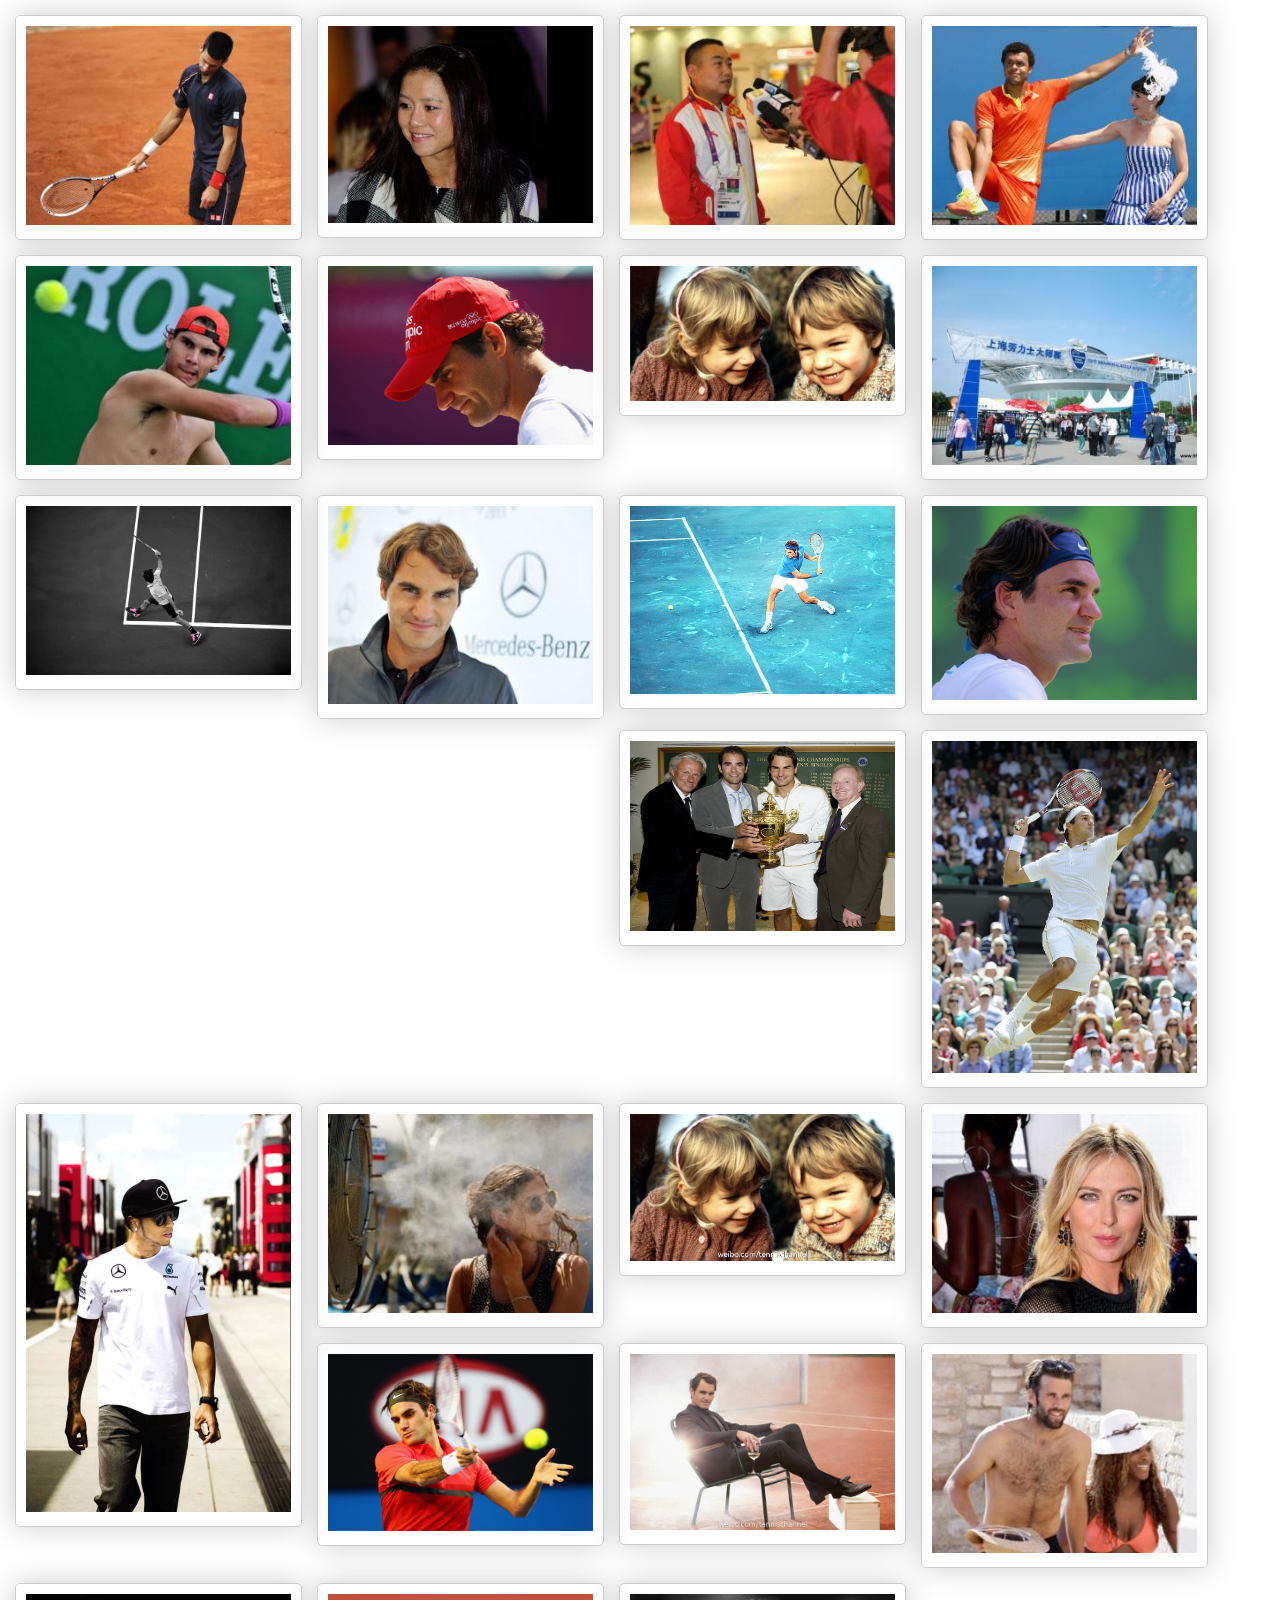
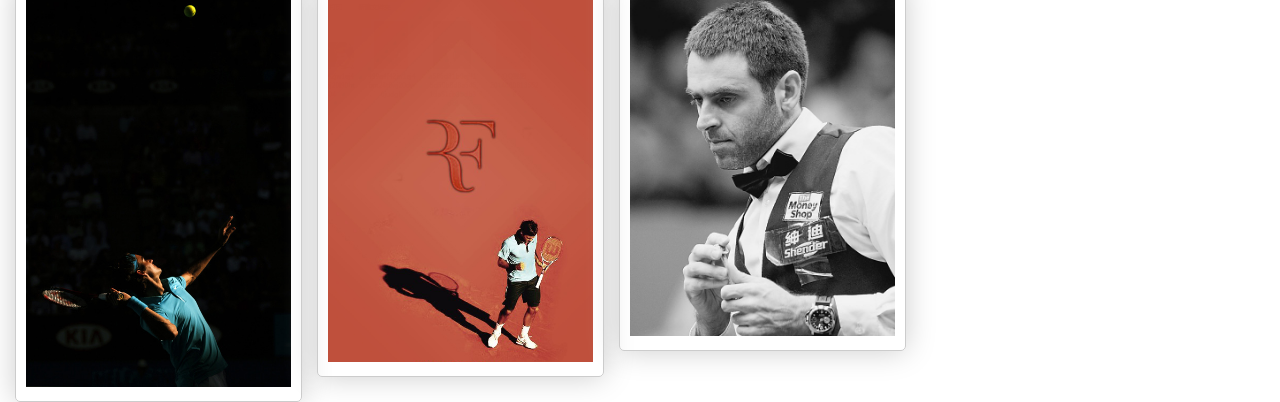
<file: index.html>
<!doctype html>
<html>
<head>
<meta charset="utf-8">
<link rel="stylesheet" href="css/style.css">
<script src="https://lib.sinaapp.com/js/jquery/2.0.3/jquery-2.0.3.js "></script>
<script src = "js/script.js">
</script>
<title>瀑布流js</title>
</head>

<body>
<div id = "main">
	
	<div class="box">
		<div class = "pic">
			<img src = "images/0.jpg"/>
		</div>	
	</div>
	<div class="box">
		<div class = "pic">
			<img src = "images/1.jpg"/>
		</div>	
	</div>
	<div class="box">
		<div class = "pic">
			<img src = "images/2.jpg"/>
		</div>	
	</div><div class="box">
		<div class = "pic">
			<img src = "images/3.jpg"/>
		</div>	
	</div>
	<div class="box">
		<div class = "pic">
			<img src = "images/4.jpg"/>
		</div>	
	</div>
	<div class="box">
		<div class = "pic">
			<img src = "images/5.jpg"/>
		</div>	
	</div>
	<div class="box">
		<div class = "pic">
			<img src = "images/6.jpg"/>
		</div>	
	</div>
	<div class="box">
		<div class = "pic">
			<img src = "images/7.jpg"/>
		</div>	
	</div>
	<div class="box">
		<div class = "pic">
			<img src = "images/8.jpg"/>
		</div>	
	</div>
	<div class="box">
		<div class = "pic">
			<img src = "images/9.jpg"/>
		</div>	
	</div>
	<div class="box">
		<div class = "pic">
			<img src = "images/10.jpg"/>
		</div>	
	</div>
	<div class="box">
		<div class = "pic">
			<img src = "images/11.jpg"/>
		</div>	
	</div>
	<div class="box">
		<div class = "pic">
			<img src = "images/12.jpg"/>
		</div>	
	</div>
	<div class="box">
		<div class = "pic">
			<img src = "images/13.jpg"/>
		</div>	
	</div>
	<div class="box">
		<div class = "pic">
			<img src = "images/14.jpg"/>
		</div>	
	</div>
	<div class="box">
		<div class = "pic">
			<img src = "images/15.jpg"/>
		</div>	
	</div>
	<div class="box">
		<div class = "pic">
			<img src = "images/16.jpg"/>
		</div>	
	</div>
	<div class="box">
		<div class = "pic">
			<img src = "images/17.jpg"/>
		</div>	
	</div>
	<div class="box">
		<div class = "pic">
			<img src = "images/18.jpg"/>
		</div>	
	</div>
	<div class="box">
		<div class = "pic">
			<img src = "images/19.jpg"/>
		</div>	
	</div>
	<div class="box">
		<div class = "pic">
			<img src = "images/20.jpg"/>
		</div>	
	</div>
	<div class="box">
		<div class = "pic">
			<img src = "images/21.jpg"/>
		</div>	
	</div>
	<div class="box">
		<div class = "pic">
			<img src = "images/22.jpg"/>
		</div>	
	</div>
	<div class="box">
		<div class = "pic">
			<img src = "images/23.jpg"/>
		</div>	
	</div>

	
</div>
</body>
</html>
</file>
<file: css/style.css>
/* CSS Document */

*{margin:0;
padding:0;
}
#main{
	
	position:relative;
	
}

.box{
	padding:15px 0 0 15px;
	//border:2px solid #CB484A;
	float:left;
/*	margin:10px;
*/}
.pic{
	padding:10px;
	border:1px solid #ccc;
	border-radius:5px;
	box-shadow:0 0 30px #ccc;
}
.pic img{
	width:265px;
	height:auto;
}
</file>
